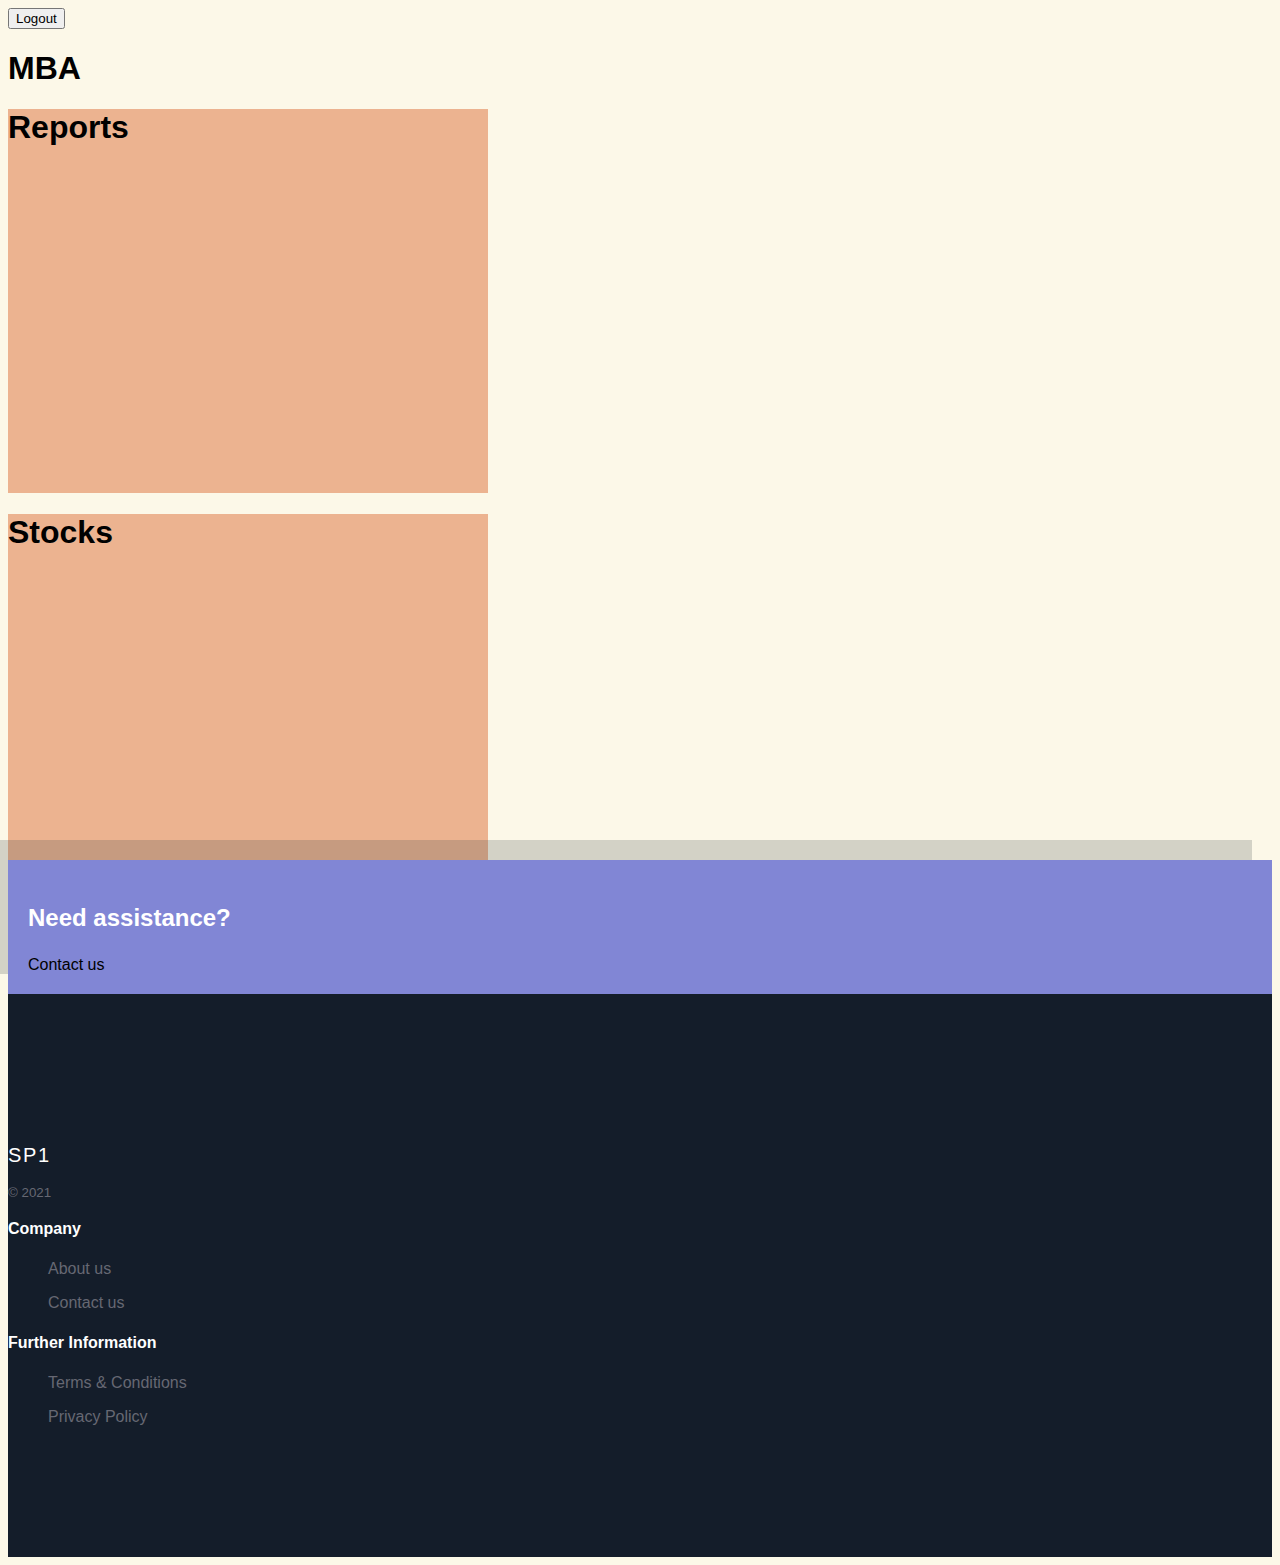
<file: frontend/index.html>
<!DOCTYPE html>
<html>
<head>
	<title></title>
	<link rel="stylesheet" href="https://cdn.jsdelivr.net/npm/bootstrap@4.6.0/dist/css/bootstrap.min.css" integrity="sha384-B0vP5xmATw1+K9KRQjQERJvTumQW0nPEzvF6L/Z6nronJ3oUOFUFpCjEUQouq2+l" crossorigin="anonymous">
	<link rel="stylesheet" type="text/css" href="style.css">

	<link rel="stylesheet" href="https://cdnjs.cloudflare.com/ajax/libs/font-awesome/5.15.3/css/all.min.css" integrity="sha512-iBBXm8fW90+nuLcSKlbmrPcLa0OT92xO1BIsZ+ywDWZCvqsWgccV3gFoRBv0z+8dLJgyAHIhR35VZc2oM/gI1w==" crossorigin="anonymous" />

</head>



<body>

<div class="header_and_body pb-5 mb-5">
  


  <div class="col-3 ml-auto text-right py-4 mx-5">
    <button class="button btn-outline-secondary"><a href="/home">Logout</a></button>  
  </div>




  <div class="d-flex justify-content-center pb-5">
    <h1 class="font-weight-light display-3">MBA</h1>  
  </div>




  <div class="container d-flex justify-content-center pb-5">


    <div class="row">
      <div class="col">
        <div class="card mb-5 border-0" style="width: 30rem; height: 24rem;">
          
          <div class="card-body align-self-center pt-5 mt-5">
           <h1 class="card-title font-weight-light display-1 text-secondary">Reports</h1>
           <a href="#" class="stretched-link"></a>

         </div>
       </div>     
     </div>
     <div class="col">

      <div class="card text-white mb-5 border-0" style="width: 30rem; height: 24rem;">

       <div class="card-body align-self-center pt-5 mt-5">
        <h1 class="card-title font-weight-light display-1 text-secondary">Stocks</h1>
        <a href="#" class="stretched-link"></a>
      </div>
    </div>    

  </div>

</div>





</div>

</div>







<footer class="footer-20192">
  <div class="site-section">
    <div class="container">

      <div class="cta d-block d-md-flex align-items-center px-5">
        <div>
          <h2 class="mb-0">Need assistance?</h2>
          
        </div>
        <div class="ml-auto">
          <a href="#" class="btn btn-dark rounded-0 py-3 px-5">Contact us</a>
        </div>
      </div>
      <div class="row">

        <div class="col-sm">
          <a href="#" class="footer-logo">SP1</a>
          <p class="copyright">
            <small>&copy; 2021</small>
          </p>
        </div>
        
        <div class="col-sm">
          <h3>Company</h3>
          <ul class="list-unstyled links">
            <li><a href="#">About us</a></li>
            
            <li><a href="#">Contact us</a></li>
          </ul>
        </div>
        <div class="col-sm">
          <h3>Further Information</h3>
          <ul class="list-unstyled links">
            <li><a href="#">Terms &amp; Conditions</a></li>
            <li><a href="#">Privacy Policy</a></li>
          </ul>
        </div>
   <!--      <div class="col-md-3">
          <h3>Follow us</h3>
          <ul class="list-unstyled social">
            <li><a href="#"><span class="icon-facebook"></span></a></li>
            <li><a href="#"><span class="icon-twitter"></span></a></li>
            <li><a href="#"><span class="icon-linkedin"></span></a></li>
            <li><a href="#"><span class="icon-medium"></span></a></li>
            <li><a href="#"><span class="icon-paper-plane"></span></a></li>
          </ul>
        </div> -->

      </div>
    </div>
  </div>
</footer>



</body>
</html>
</file>
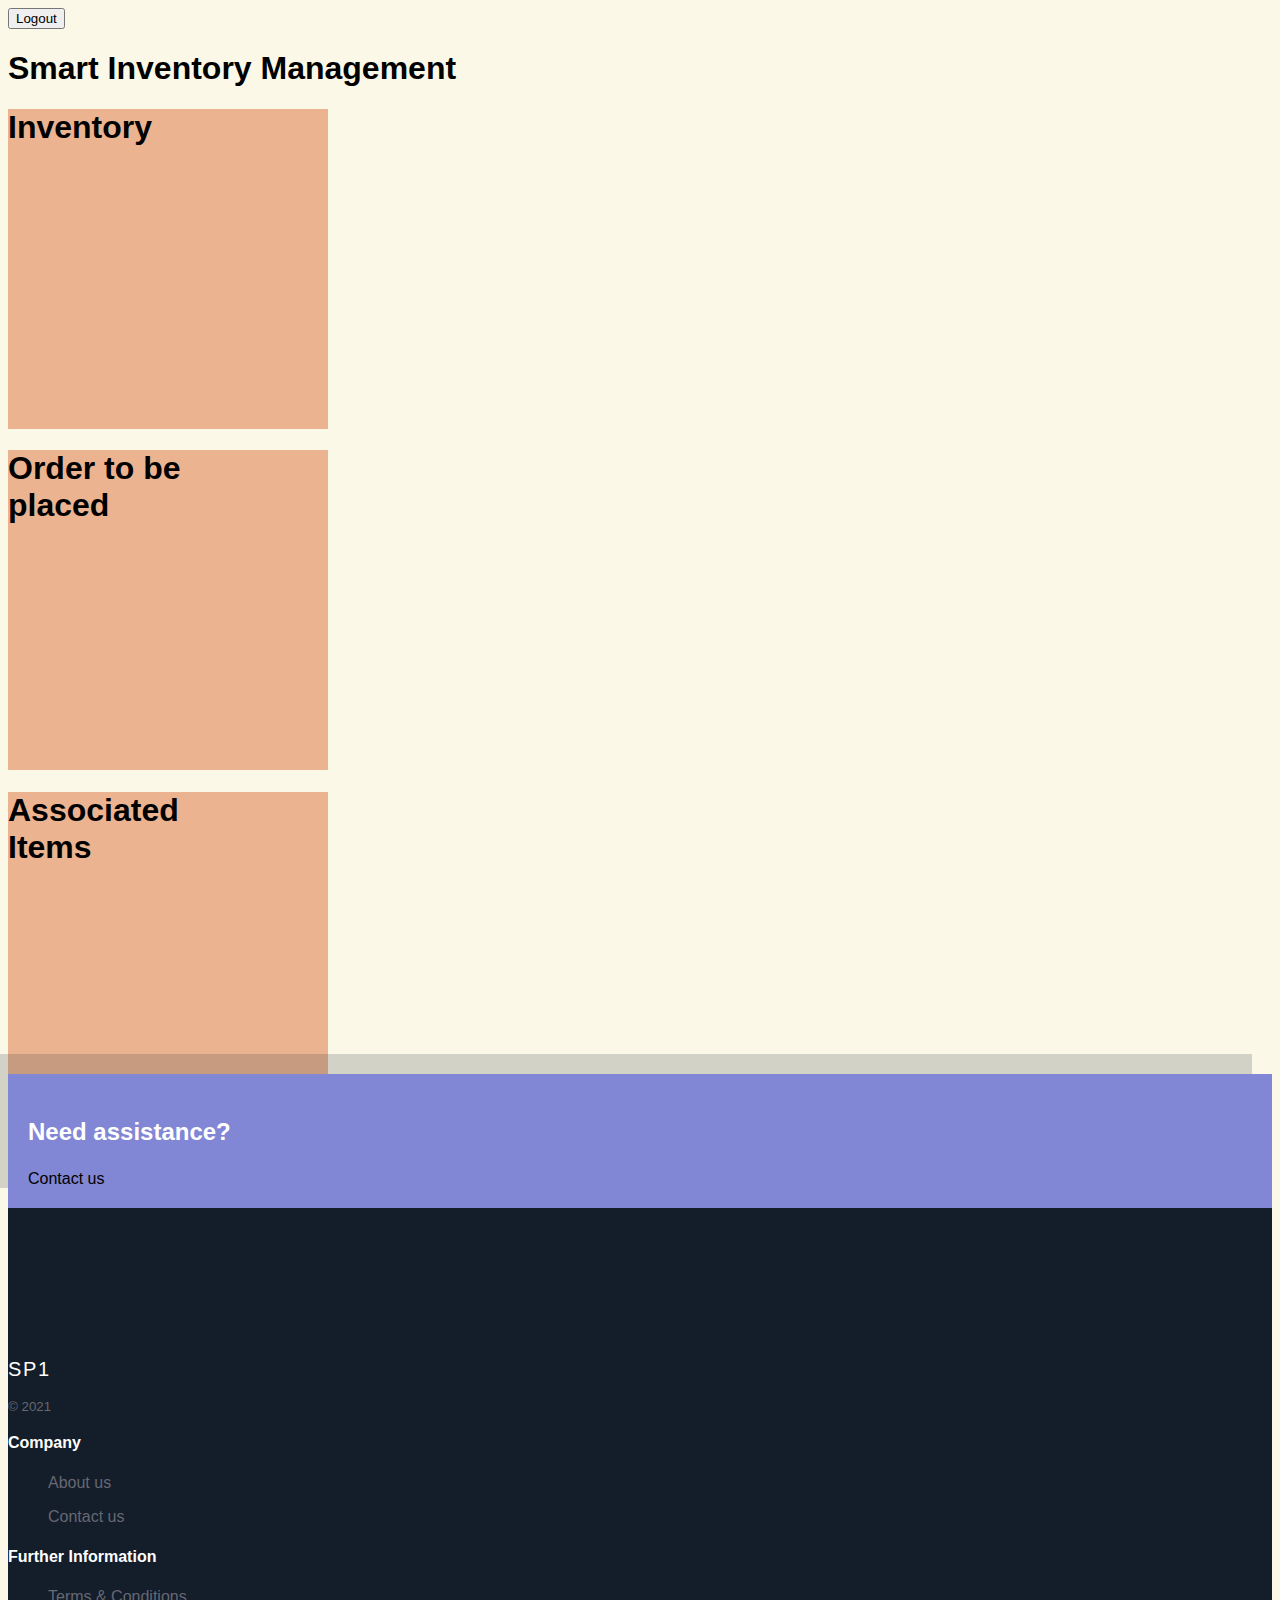
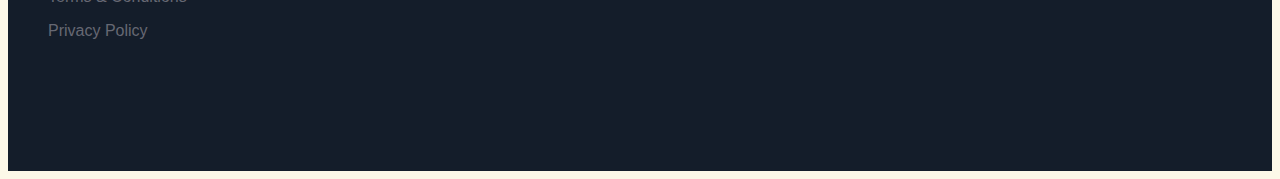
<file: frontend/indexv2.html>
<!DOCTYPE html>
<html>
<head>
	<title></title>
	<link rel="stylesheet" href="https://cdn.jsdelivr.net/npm/bootstrap@4.6.0/dist/css/bootstrap.min.css" integrity="sha384-B0vP5xmATw1+K9KRQjQERJvTumQW0nPEzvF6L/Z6nronJ3oUOFUFpCjEUQouq2+l" crossorigin="anonymous">
	<link rel="stylesheet" type="text/css" href="style.css">

	<link rel="stylesheet" href="https://cdnjs.cloudflare.com/ajax/libs/font-awesome/5.15.3/css/all.min.css" integrity="sha512-iBBXm8fW90+nuLcSKlbmrPcLa0OT92xO1BIsZ+ywDWZCvqsWgccV3gFoRBv0z+8dLJgyAHIhR35VZc2oM/gI1w==" crossorigin="anonymous" />

</head>



<body>

<div class="header_and_body pb-5 mb-5">
  


  <div class="col-3 ml-auto text-right py-4 mx-5">
    <button class="button btn-outline-secondary"><a href="/home">Logout</a></button>  
  </div>




  <div class="d-flex justify-content-center pb-5">
    <h1 class="font-weight-light display-3">Smart Inventory Management</h1>  
  </div>




  <div class="container d-flex justify-content-center pb-5">


    <div class="row">
      <div class="col p-4">
        <div class="card mb-5 border-2 shadow-lg" style="width: 20rem; height: 20rem;">
          
          <div class="card-body align-self-center pt-5 mt-5">
           <h1 class="card-title font-weight-light">Inventory</h1>
           <a href="#" class="stretched-link"></a>

         </div>
       </div>     
     </div>
     <div class="col p-4">

    <div class="card text-white mb-5 border-2 shadow-lg" style="width: 20rem; height: 20rem;">

       <div class="card-body align-self-center pt-5 mt-5 ">
        <h1 class="card-title font-weight-light">Order to be <br> placed</h1>
        <a href="#" class="stretched-link"></a>
      </div>
    </div>    

  </div>

     <div class="col p-4">

    <div class="card text-white mb-5 border-2 shadow-lg" style="width: 20rem; height: 20rem;">

       <div class="card-body align-self-center pt-5 mt-5">
        <h1 class="card-title font-weight-light">Associated <br> Items</h1>
        <a href="#" class="stretched-link"></a>
      </div>
    </div>    

  </div>



</div>





</div>

</div>







<footer class="footer-20192">
  <div class="site-section">
    <div class="container">

      <div class="cta d-block d-md-flex align-items-center px-5">
        <div>
          <h2 class="mb-0 font-weight-light">Need assistance?</h2>
          
        </div>
        <div class="ml-auto">
          <a href="#" class="btn btn-dark rounded-0 py-3 px-5">Contact us</a>
        </div>
      </div>
      <div class="row">

        <div class="col-sm">
          <a href="#" class="footer-logo">SP1</a>
          <p class="copyright">
            <small>&copy; 2021</small>
          </p>
        </div>
        
        <div class="col-sm">
          <h3>Company</h3>
          <ul class="list-unstyled links">
            <li><a href="#">About us</a></li>
            
            <li><a href="#">Contact us</a></li>
          </ul>
        </div>
        <div class="col-sm">
          <h3>Further Information</h3>
          <ul class="list-unstyled links">
            <li><a href="#">Terms &amp; Conditions</a></li>
            <li><a href="#">Privacy Policy</a></li>
          </ul>
        </div>

      </div>
    </div>
  </div>
</footer>



</body>
</html>
</file>
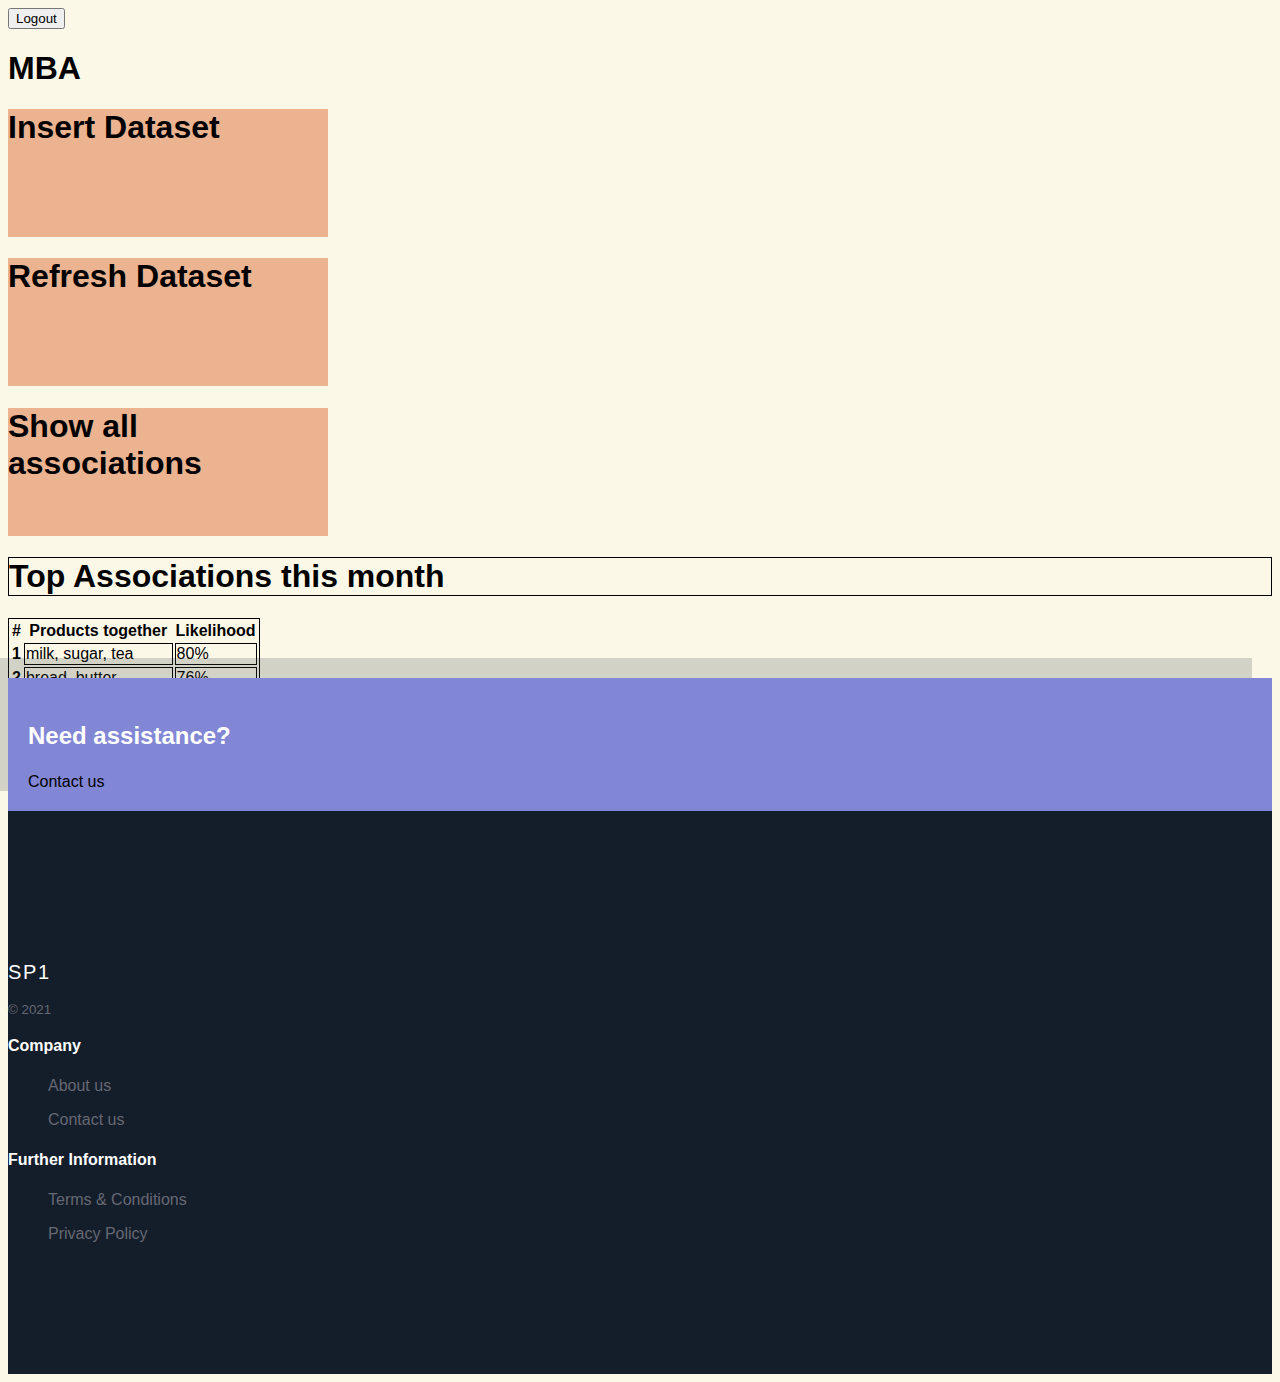
<file: frontend/reports.html>
<!DOCTYPE html>
<html>
<head>
	<title></title>
	<link rel="stylesheet" href="https://cdn.jsdelivr.net/npm/bootstrap@4.6.0/dist/css/bootstrap.min.css" integrity="sha384-B0vP5xmATw1+K9KRQjQERJvTumQW0nPEzvF6L/Z6nronJ3oUOFUFpCjEUQouq2+l" crossorigin="anonymous">
	<link rel="stylesheet" type="text/css" href="style.css">

	<link rel="stylesheet" href="https://cdnjs.cloudflare.com/ajax/libs/font-awesome/5.15.3/css/all.min.css" integrity="sha512-iBBXm8fW90+nuLcSKlbmrPcLa0OT92xO1BIsZ+ywDWZCvqsWgccV3gFoRBv0z+8dLJgyAHIhR35VZc2oM/gI1w==" crossorigin="anonymous" />

</head>
<body>



  <div class="col-3 ml-auto text-right py-4 mx-5">
    <button class="button btn-outline-secondary"><a href="/home">Logout</a></button>  
  </div>




  <div class="d-flex justify-content-center pb-4">
    <h1 class="font-weight-light display-3">MBA</h1>  
  </div>



	<div class="container">
		<div class="row">
			<div class="col">
				<div class="card mb-5 border-0" style="width: 20rem; height: 8rem;">

					<div class="card-body align-self-center pt-4">
						<h1 class="card-title font-weight-light text-secondary">Insert Dataset</h1>
						<a href="#" class="stretched-link"></a>

					</div>
				</div>     
			</div>
			<div class="col">
				<div class="card mb-5 border-0" style="width: 20rem; height: 8em;">

					<div class="card-body align-self-center pt-4">
						<h1 class="card-title font-weight-light text-secondary">Refresh Dataset</h1>
						<a href="#" class="stretched-link"></a>

					</div>
				</div>     
			</div>
			<div class="col">
				<div class="card mb-5 border-0" style="width: 20rem; height: 8rem;">

					<div class="card-body align-self-center pt-2">
						<h1 class="card-title font-weight-light text-secondary">Show all associations</h1>
						<a href="#" class="stretched-link"></a>

					</div>
				</div>     
			</div>

		</div>


		  <div class="d-flex justify-content-center pb-5">
    <h1 class="font-weight-light" style="border: 1px solid black">Top Associations this month</h1>  
  </div>



<div class="container pb-5 mb-5">
	<table class="table table-bordered">
  <thead>
    <tr>
      <th scope="col">#</th>
      <th scope="col">Products together</th>
      <th scope="col">Likelihood</th>
      
    </tr>
  </thead>
  <tbody>
    <tr>
      <th scope="row">1</th>
      <td>milk, sugar, tea</td>
      <td>80%</td>
      
    </tr>
    <tr>
      <th scope="row">2</th>
      <td>bread, butter</td>
      <td>76%</td>
      
    </tr>
    <tr>
      <th scope="row">3</th>
      <td>burger patty, cheese</td>
      <td>71%</td>
    </tr>
  </tbody>
</table>
</div>

		








	</div>

	<footer class="footer-20192">
  <div class="site-section">
    <div class="container">

      <div class="cta d-block d-md-flex align-items-center px-5">
        <div>
          <h2 class="mb-0 font-weight-light">Need assistance?</h2>
          
        </div>
        <div class="ml-auto">
          <a href="#" class="btn btn-dark rounded-0 py-3 px-5">Contact us</a>
        </div>
      </div>
      <div class="row">

        <div class="col-sm">
          <a href="#" class="footer-logo">SP1</a>
          <p class="copyright">
            <small>&copy; 2021</small>
          </p>
        </div>
        
        <div class="col-sm">
          <h3>Company</h3>
          <ul class="list-unstyled links">
            <li><a href="#">About us</a></li>
            
            <li><a href="#">Contact us</a></li>
          </ul>
        </div>
        <div class="col-sm">
          <h3>Further Information</h3>
          <ul class="list-unstyled links">
            <li><a href="#">Terms &amp; Conditions</a></li>
            <li><a href="#">Privacy Policy</a></li>
          </ul>
        </div>
   <!--      <div class="col-md-3">
          <h3>Follow us</h3>
          <ul class="list-unstyled social">
            <li><a href="#"><span class="icon-facebook"></span></a></li>
            <li><a href="#"><span class="icon-twitter"></span></a></li>
            <li><a href="#"><span class="icon-linkedin"></span></a></li>
            <li><a href="#"><span class="icon-medium"></span></a></li>
            <li><a href="#"><span class="icon-paper-plane"></span></a></li>
          </ul>
        </div> -->

      </div>
    </div>
  </div>
</footer>





</body>
</html>
</file>
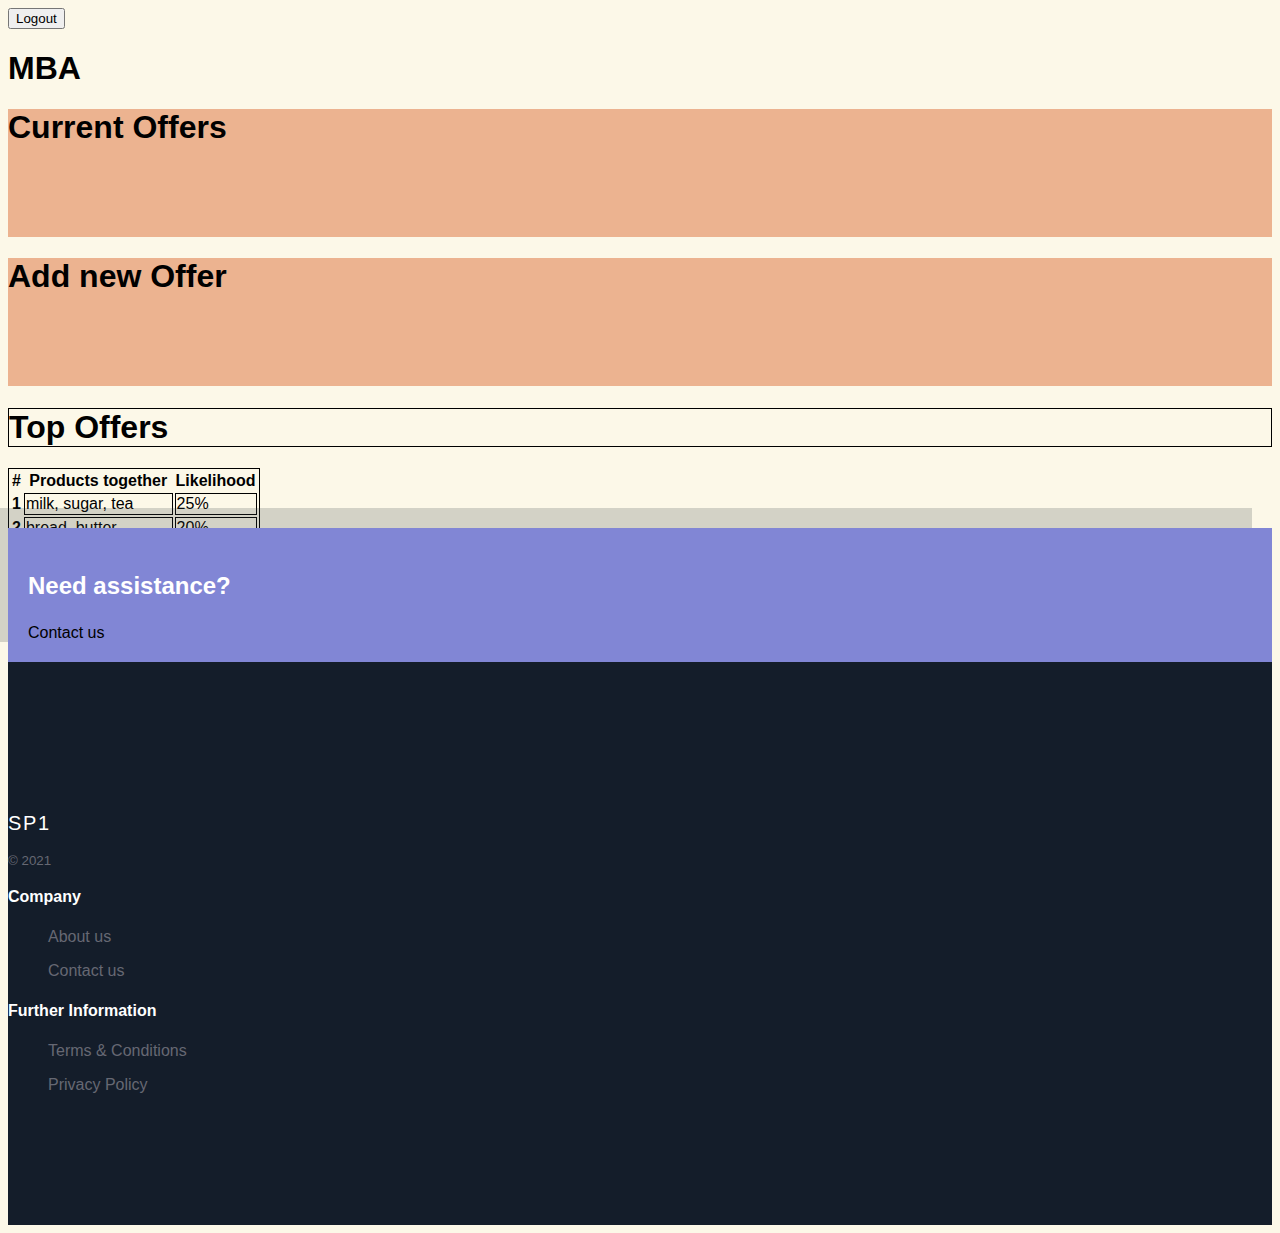
<file: frontend/sales.html>
<!DOCTYPE html>
<html>
<head>
  <title></title>
  <link rel="stylesheet" href="https://cdn.jsdelivr.net/npm/bootstrap@4.6.0/dist/css/bootstrap.min.css" integrity="sha384-B0vP5xmATw1+K9KRQjQERJvTumQW0nPEzvF6L/Z6nronJ3oUOFUFpCjEUQouq2+l" crossorigin="anonymous">
  <link rel="stylesheet" type="text/css" href="style.css">

  <link rel="stylesheet" href="https://cdnjs.cloudflare.com/ajax/libs/font-awesome/5.15.3/css/all.min.css" integrity="sha512-iBBXm8fW90+nuLcSKlbmrPcLa0OT92xO1BIsZ+ywDWZCvqsWgccV3gFoRBv0z+8dLJgyAHIhR35VZc2oM/gI1w==" crossorigin="anonymous" />

</head>
<body>



  <div class="col-3 ml-auto text-right py-4 mx-5">
    <button class="button btn-outline-secondary"><a href="/home">Logout</a></button>  
  </div>




  <div class="d-flex justify-content-center pb-4">
    <h1 class="font-weight-light display-3">MBA</h1>  
  </div>



  <div class="container">
    <div class="row">
      <div class="col">
        <div class="card mb-5 border-0" style="height: 8rem;">

          <div class="card-body align-self-center pt-4">
            <h1 class="card-title font-weight-light text-secondary">Current Offers</h1>
            <a href="#" class="stretched-link"></a>

          </div>
        </div>     
      </div>
      <div class="col">
        <div class="card mb-5 border-0" style="height: 8em;">

          <div class="card-body align-self-center pt-4">
            <h1 class="card-title font-weight-light text-secondary">Add new Offer</h1>
            <a href="#" class="stretched-link"></a>

          </div>
        </div>     
      </div>
    

    </div>


      <div class="d-flex justify-content-center pb-5">
    <h1 class="font-weight-light" style="border: 1px solid black">Top Offers</h1>  
  </div>



<div class="container pb-5 mb-5">
  <table class="table table-bordered">
  <thead>
    <tr>
      <th scope="col">#</th>
      <th scope="col">Products together</th>
      <th scope="col">Likelihood</th>
      
    </tr>
  </thead>
  <tbody>
    <tr>
      <th scope="row">1</th>
      <td>milk, sugar, tea</td>
      <td>25%</td>
      
    </tr>
    <tr>
      <th scope="row">2</th>
      <td>bread, butter</td>
      <td>20%</td>
      
    </tr>
    <tr>
      <th scope="row">3</th>
      <td>burger patty, cheese</td>
      <td>15%</td>
    </tr>
  </tbody>
</table>
</div>

    








  </div>

  <footer class="footer-20192">
  <div class="site-section">
    <div class="container">

      <div class="cta d-block d-md-flex align-items-center px-5">
        <div>
          <h2 class="mb-0 font-weight-light">Need assistance?</h2>
          
        </div>
        <div class="ml-auto">
          <a href="#" class="btn btn-dark rounded-0 py-3 px-5">Contact us</a>
        </div>
      </div>
      <div class="row">

        <div class="col-sm">
          <a href="#" class="footer-logo">SP1</a>
          <p class="copyright">
            <small>&copy; 2021</small>
          </p>
        </div>
        
        <div class="col-sm">
          <h3>Company</h3>
          <ul class="list-unstyled links">
            <li><a href="#">About us</a></li>
            
            <li><a href="#">Contact us</a></li>
          </ul>
        </div>
        <div class="col-sm">
          <h3>Further Information</h3>
          <ul class="list-unstyled links">
            <li><a href="#">Terms &amp; Conditions</a></li>
            <li><a href="#">Privacy Policy</a></li>
          </ul>
        </div>
   <!--      <div class="col-md-3">
          <h3>Follow us</h3>
          <ul class="list-unstyled social">
            <li><a href="#"><span class="icon-facebook"></span></a></li>
            <li><a href="#"><span class="icon-twitter"></span></a></li>
            <li><a href="#"><span class="icon-linkedin"></span></a></li>
            <li><a href="#"><span class="icon-medium"></span></a></li>
            <li><a href="#"><span class="icon-paper-plane"></span></a></li>
          </ul>
        </div> -->

      </div>
    </div>
  </div>
</footer>





</body>
</html>
</file>
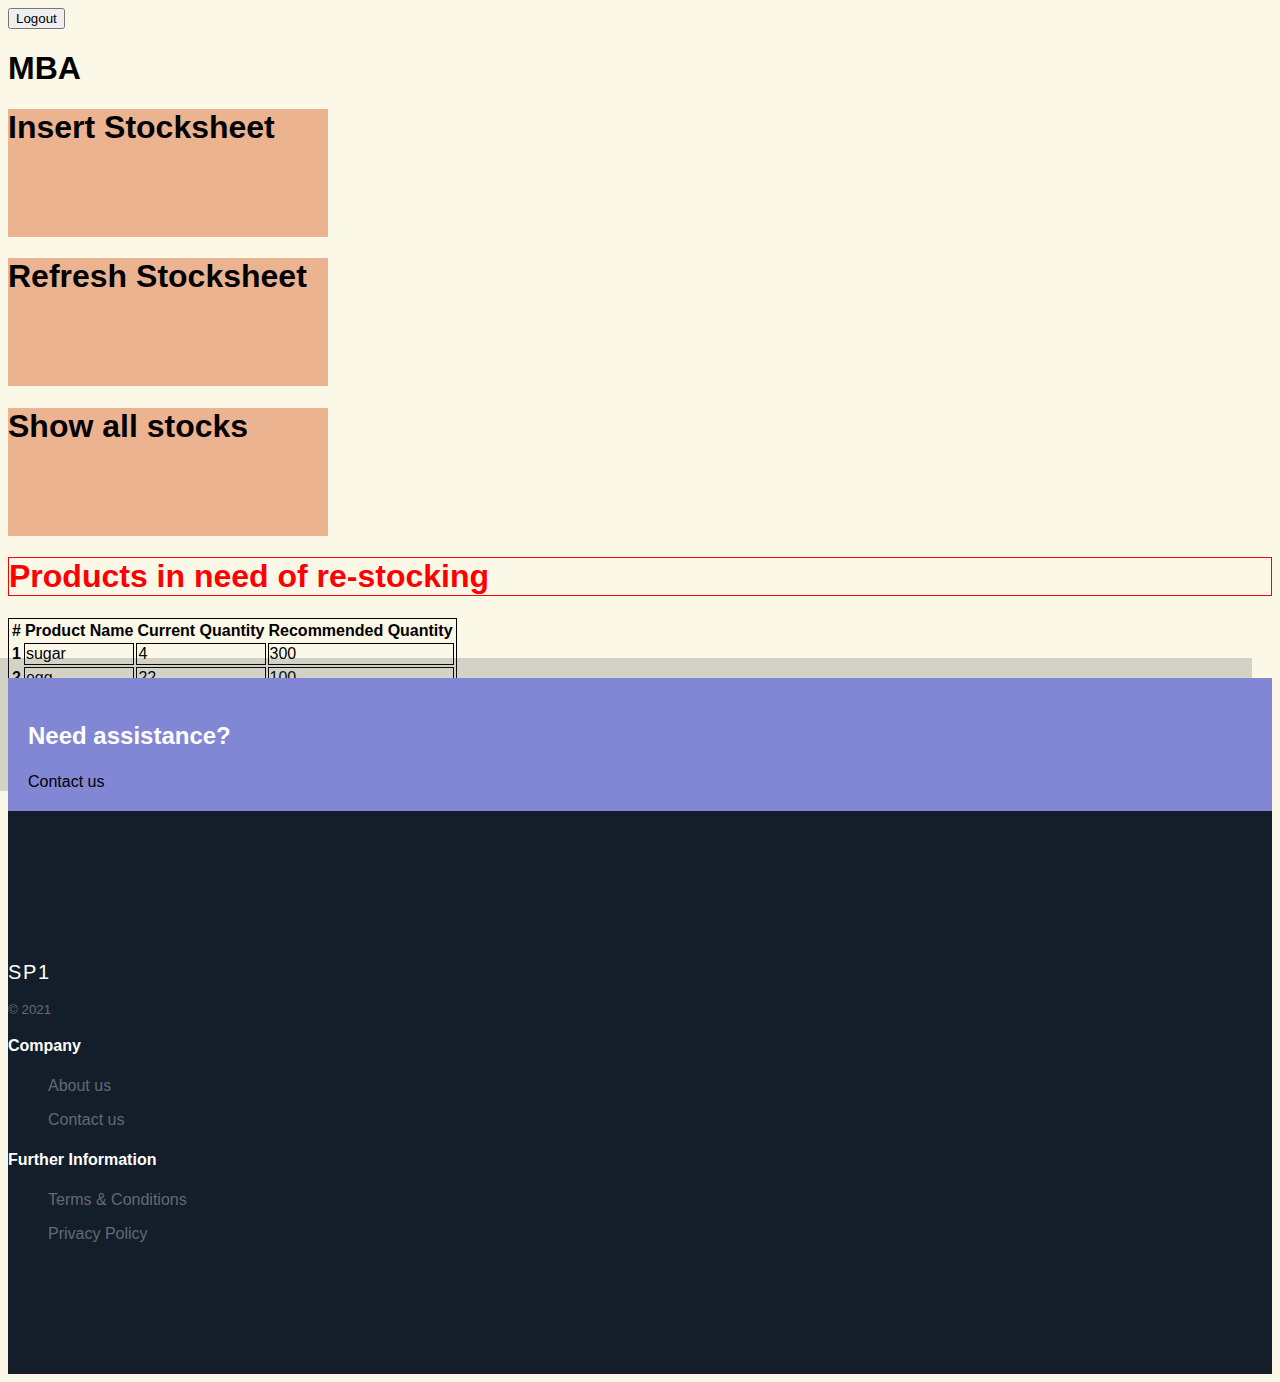
<file: frontend/stocks.html>
<!DOCTYPE html>
<html>
<head>
	<title></title>
	<link rel="stylesheet" href="https://cdn.jsdelivr.net/npm/bootstrap@4.6.0/dist/css/bootstrap.min.css" integrity="sha384-B0vP5xmATw1+K9KRQjQERJvTumQW0nPEzvF6L/Z6nronJ3oUOFUFpCjEUQouq2+l" crossorigin="anonymous">
	<link rel="stylesheet" type="text/css" href="style.css">

	<link rel="stylesheet" href="https://cdnjs.cloudflare.com/ajax/libs/font-awesome/5.15.3/css/all.min.css" integrity="sha512-iBBXm8fW90+nuLcSKlbmrPcLa0OT92xO1BIsZ+ywDWZCvqsWgccV3gFoRBv0z+8dLJgyAHIhR35VZc2oM/gI1w==" crossorigin="anonymous" />

</head>
<body>



  <div class="col-3 ml-auto text-right py-4 mx-5">
    <button class="button btn-outline-secondary"><a href="/home">Logout</a></button>  
  </div>




  <div class="d-flex justify-content-center pb-4">
    <h1 class="font-weight-light display-3">MBA</h1>  
  </div>



	<div class="container">
		<div class="row">
			<div class="col">
				<div class="card mb-5 border-0" style="width: 20rem; height: 8rem;">

					<div class="card-body align-self-center pt-2">
						<h1 class="card-title font-weight-light text-secondary">Insert Stocksheet</h1>
						<a href="#" class="stretched-link"></a>

					</div>
				</div>     
			</div>
			<div class="col">
				<div class="card mb-5 border-0" style="width: 20rem; height: 8em;">

					<div class="card-body align-self-center pt-2">
						<h1 class="card-title font-weight-light text-secondary">Refresh Stocksheet</h1>
						<a href="#" class="stretched-link"></a>

					</div>
				</div>     
			</div>
			<div class="col">
				<div class="card mb-5 border-0" style="width: 20rem; height: 8rem;">

					<div class="card-body align-self-center pt-4">
						<h1 class="card-title font-weight-light text-secondary">Show all stocks</h1>
						<a href="#" class="stretched-link"></a>

					</div>
				</div>     
			</div>

		</div>


		  <div class="d-flex justify-content-center pb-5">
    <h1 class="font-weight-light" style="border: 1px solid red; color: red">Products in need of re-stocking</h1>  
  </div>



<div class="container pb-5 mb-5">
	<table class="table table-bordered">
  <thead>
    <tr>
      <th scope="col">#</th>
      <th scope="col">Product Name</th>
      <th scope="col">Current Quantity</th>
      <th scope="col">Recommended Quantity</th>
    </tr>
  </thead>
  <tbody>
    <tr>
      <th scope="row">1</th>
      <td>sugar</td>
      <td>4</td>
      <td>300</td>
    </tr>
    <tr>
      <th scope="row">2</th>
      <td>egg</td>
      <td>22</td>
      <td>100</td>
    </tr>
    <tr>
      <th scope="row">3</th>
      <td>cheese</td>
      <td>14</td>
      <td>80</td>
    </tr>
  </tbody>
</table>
</div>

		








	</div>

	<footer class="footer-20192">
  <div class="site-section">
    <div class="container">

      <div class="cta d-block d-md-flex align-items-center px-5">
        <div>
          <h2 class="mb-0 font-weight-light">Need assistance?</h2>
          
        </div>
        <div class="ml-auto">
          <a href="#" class="btn btn-dark rounded-0 py-3 px-5">Contact us</a>
        </div>
      </div>
      <div class="row">

        <div class="col-sm">
          <a href="#" class="footer-logo">SP1</a>
          <p class="copyright">
            <small>&copy; 2021</small>
          </p>
        </div>
        
        <div class="col-sm">
          <h3>Company</h3>
          <ul class="list-unstyled links">
            <li><a href="#">About us</a></li>
            
            <li><a href="#">Contact us</a></li>
          </ul>
        </div>
        <div class="col-sm">
          <h3>Further Information</h3>
          <ul class="list-unstyled links">
            <li><a href="#">Terms &amp; Conditions</a></li>
            <li><a href="#">Privacy Policy</a></li>
          </ul>
        </div>
   <!--      <div class="col-md-3">
          <h3>Follow us</h3>
          <ul class="list-unstyled social">
            <li><a href="#"><span class="icon-facebook"></span></a></li>
            <li><a href="#"><span class="icon-twitter"></span></a></li>
            <li><a href="#"><span class="icon-linkedin"></span></a></li>
            <li><a href="#"><span class="icon-medium"></span></a></li>
            <li><a href="#"><span class="icon-paper-plane"></span></a></li>
          </ul>
        </div> -->

      </div>
    </div>
  </div>
</footer>





</body>
</html>
</file>
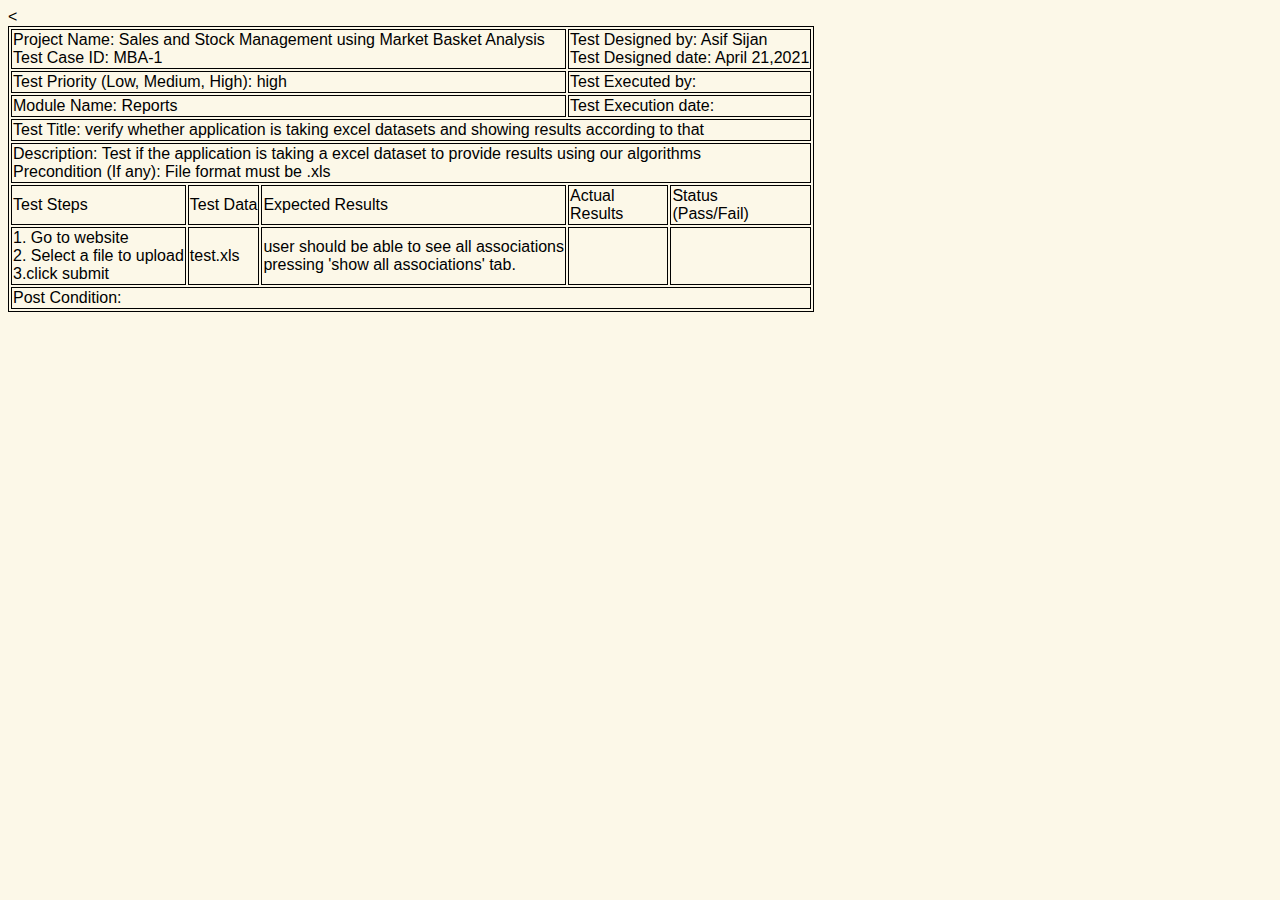
<file: frontend/table.html>
<!DOCTYPE html>
<html>
<head>
	<title></title>
	<link rel="stylesheet" href="https://cdn.jsdelivr.net/npm/bootstrap@4.6.0/dist/css/bootstrap.min.css" integrity="sha384-B0vP5xmATw1+K9KRQjQERJvTumQW0nPEzvF6L/Z6nronJ3oUOFUFpCjEUQouq2+l" crossorigin="anonymous">
	<link rel="stylesheet" type="text/css" href="style.css">

	<link rel="stylesheet" href="https://cdnjs.cloudflare.com/ajax/libs/font-awesome/5.15.3/css/all.min.css" integrity="sha512-iBBXm8fW90+nuLcSKlbmrPcLa0OT92xO1BIsZ+ywDWZCvqsWgccV3gFoRBv0z+8dLJgyAHIhR35VZc2oM/gI1w==" crossorigin="anonymous" />

</head>
<body>

	<div class="container">

		<table class="table">

			<tbody>

				<tr>

					<td colspan="3">
						Project Name: Sales and Stock Management using Market Basket Analysis<br>
						Test Case ID: MBA-1


					</td>
					<td colspan="2">
						Test Designed by:  Asif Sijan<br>
						Test Designed date: April 21,2021
					</td>
				</tr>
				<tr>

					<td colspan="3">
						Test Priority (Low, Medium, High): high

					</td>
					<<td colspan="2">
						Test Executed by: 
					</td>
				</tr>

				<tr>

					<td colspan="3">
						Module Name: Reports 
					</td>
					<td colspan="2">
						Test Execution date: 
					</td>
				</tr>
				<tr>

					<td colspan="5">
						Test Title: verify whether application is taking excel datasets and showing results according to that
					</td>

				</tr>
				<tr>

					<td colspan="5">
						Description: Test if the application is taking a excel dataset to provide results using our algorithms  <br>
						Precondition (If any): File format must be .xls
					</td>

				</tr>

				<tr>
					<td>
						Test Steps 
					</td>
					<td>
						Test Data 

					</td>
					<td>
						Expected Results

					</td>
					<td>
						Actual <br> Results 

					</td>

					<td>
						Status <br> (Pass/Fail) 

					</td>
				</tr>
				<tr>
					<td>
						1. Go to website <br>
						2. Select a file to upload <br>
						3.click submit

					</td>
					<td>
						test.xls
					</td>

					<td>
						user should be able to see all associations <br> pressing 'show all associations' tab.

					</td>

					<td>

					</td>

					<td>

					</td>
				</tr>

				<tr>
					


				<td colspan="5">
						Post Condition:
					</td>

				</tr>

			</tbody>
		</table>
	</div>




</body>
</html>
</file>
<file: frontend/style.css>
body{
 	background-color: #fcf8e8;
}

table, td, tbody, tr {
  border: 1px solid black;
}


a {    
    color: black;
    text-align: center;
}
h1{
color: black;
opacity: 1;
}

.card{
	background-color: #ecb390;
	opacity: 1;
}




.card:hover {
  transform: scale(1.1); /* (150% zoom - Note: if the zoom is too large, it will go outside of the viewport) */
  transition: transform .7s ease;
}





	#footer {
		padding: 4rem 0 2rem 0 ;
		background: #000;
		text-align: center;
	}




		
body {
  font-family: "Roboto", -apple-system, BlinkMacSystemFont, "Segoe UI", Roboto, "Helvetica Neue", Arial, "Noto Sans", sans-serif, "Apple Color Emoji", "Segoe UI Emoji", "Segoe UI Symbol", "Noto Color Emoji"; }

h1, h2, h3, h4, h5, h6,
.h1, .h2, .h3, .h4, .h5, .h6 {
  font-family: "Roboto", -apple-system, BlinkMacSystemFont, "Segoe UI", Roboto, "Helvetica Neue", Arial, "Noto Sans", sans-serif, "Apple Color Emoji", "Segoe UI Emoji", "Segoe UI Symbol", "Noto Color Emoji"; }

a {
  -webkit-transition: .3s all ease;
  -o-transition: .3s all ease;
  transition: .3s all ease; }
  a, a:hover {
    text-decoration: none !important; }

.content {
  height: 70vh; }

.footer-20192 {
  position: relative;
  color: #fff;
  padding: 7rem 0;
  background-color: #141d2a; }
  .footer-20192 .container {
    position: relative; }
  .footer-20192 h3 {
    font-size: 16px;
    margin-bottom: 10px;
    margin-top: 0;
    line-height: 1.5; }
  .footer-20192 .links li {
    margin-bottom: 10px;
    line-height: 1.5;
    display: block; }
    .footer-20192 .links li a {
      color: #666873; }
      .footer-20192 .links li a:hover {
        color: #fff; }
  .footer-20192 .social li {
    display: inline-block;
    position: relative; }
    .footer-20192 .social li a {
      position: relative;
      width: 40px;
      height: 40px;
      border-radius: 50%;
      display: inline-block;
      margin: 0;
      padding: 0;
      background-color: #8186d5;
      color: #fff; }
      .footer-20192 .social li a > span {
        position: absolute;
        top: 50%;
        left: 50%;
        -webkit-transform: translate(-50%, -50%);
        -ms-transform: translate(-50%, -50%);
        transform: translate(-50%, -50%); }
  .footer-20192 .footer-logo {
    color: #fff;
    font-size: 20px;
    text-transform: uppercase;
    letter-spacing: .1rem; }
  .footer-20192 .copyright {
    color: #666873; }
  .footer-20192 .cta {
    -webkit-box-shadow: -20px -20px 0 0 rgba(52, 58, 64, 0.2);
    box-shadow: -20px -20px 0 0 rgba(52, 58, 64, 0.2);
    padding: 20px;
    background-color: #8186d5;
    top: -150px;
    position: relative; }
    .footer-20192 .cta h2, .footer-20192 .cta h3 {
      line-height: 1.5; }
    .footer-20192 .cta h3 {
      font-size: 20px; }
</file>
